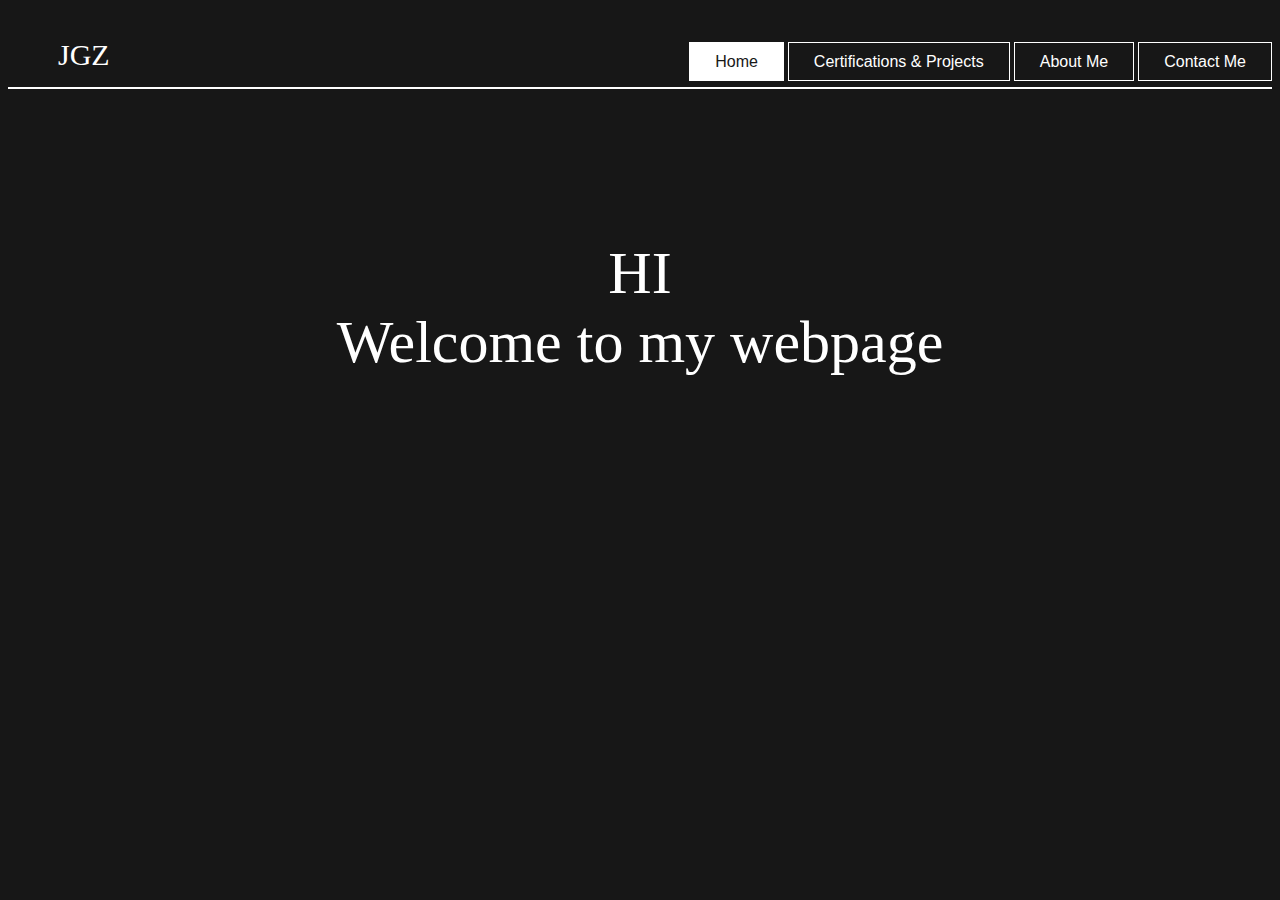
<file: pset8/homepage/index.html>
<!DOCTYPE html>

<html lang="en">
    <head>
        <link rel="stylesheet" href="https://cdn.jsdelivr.net/npm/bootstrap@4.5.3/dist/css/bootstrap.min.css" integrity="sha384-TX8t27EcRE3e/ihU7zmQxVncDAy5uIKz4rEkgIXeMed4M0jlfIDPvg6uqKI2xXr2" crossorigin="anonymous">
        <script src="https://code.jquery.com/jquery-3.5.1.slim.min.js" integrity="sha384-DfXdz2htPH0lsSSs5nCTpuj/zy4C+OGpamoFVy38MVBnE+IbbVYUew+OrCXaRkfj" crossorigin="anonymous"></script>
        <script src="https://cdn.jsdelivr.net/npm/bootstrap@4.5.3/dist/js/bootstrap.bundle.min.js" integrity="sha384-ho+j7jyWK8fNQe+A12Hb8AhRq26LrZ/JpcUGGOn+Y7RsweNrtN/tE3MoK7ZeZDyx" crossorigin="anonymous"></script>
        <script>
            document.addEventListener('DOMContentLoaded', function() {
                let box = document.querySelector('#animated_box');
                box.addEventListener('click', function() {
                    box.style.backgroundColor = '#171717';
                    box.style.color = 'white';
                    box.style.transition = 'all 0.8s';
                    document.querySelector('#intro_text').innerHTML = 'HI,<br> I\'m Jovan George Zacharia';
                });
            });
        </script>
        <link href="css/general.css" rel="stylesheet">
        <link href="css/homepage.css" rel="stylesheet">
        <title>Home</title>
    </head>
    <body>
        <div class="links_header">
            <ul class="links_list">
                <li><a href="#" class="links active">Home</a></li>
                <li><a href="certifications.html" class="links">Certifications & Projects</a></li>
                <li><a href="about_me.html" class="links">About Me</a></li>
                <li><a href="contact_me.html" class="links">Contact Me</a></li>
            </ul>

            <div id="name_header" class="user-select-none">JGZ</div>
        </div>

        <div id="main_text">
            <div id="animated_box">
                <p id="intro_text" class="user-select-none">HI<br>Welcome to my webpage</p>
            </div>
        </div>
    </body>
</html>
</file>
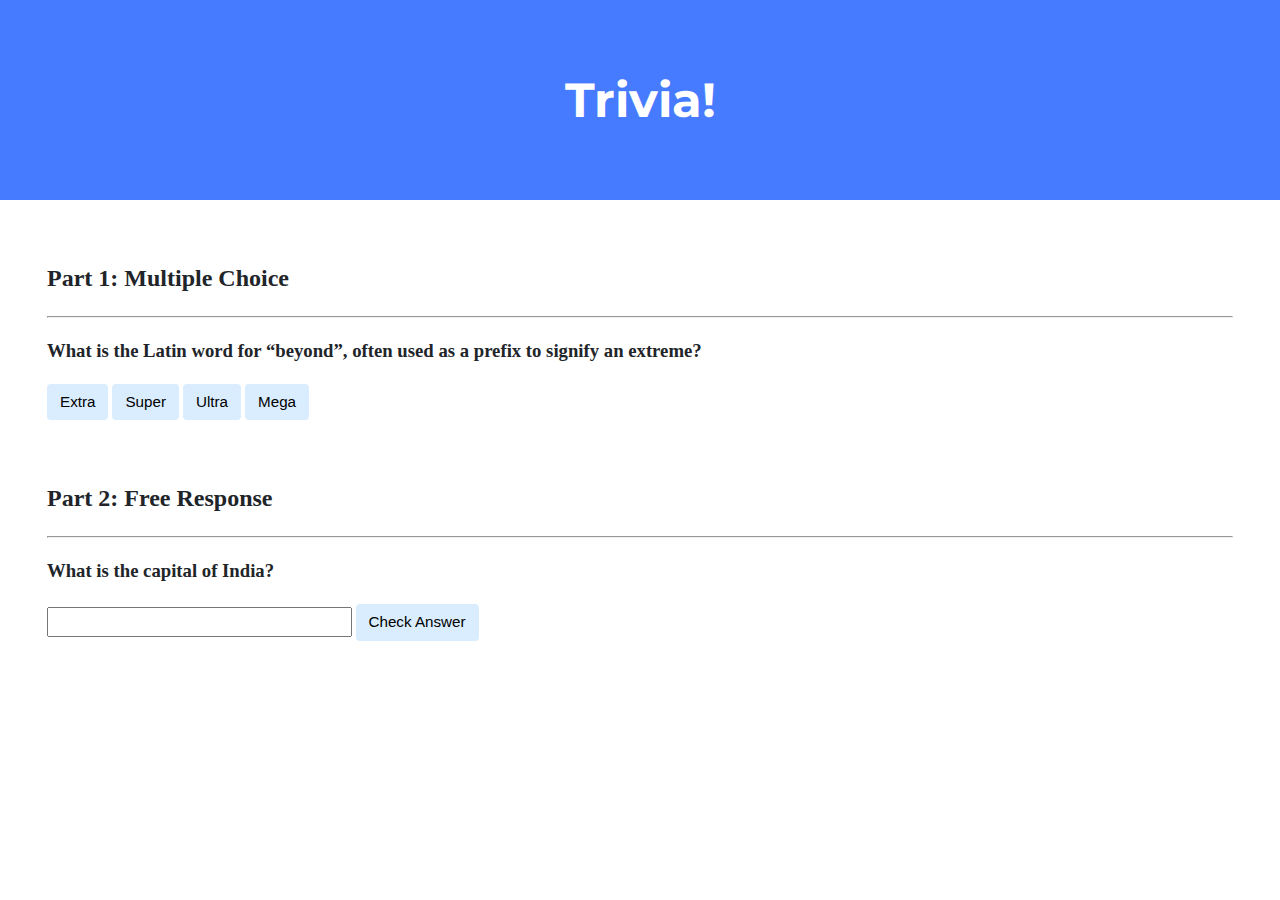
<file: pset8/lab8/index.html>
<!DOCTYPE html>

<html lang="en">
    <head>
        <link href="https://fonts.googleapis.com/css2?family=Montserrat:wght@500&display=swap" rel="stylesheet">
        <link href="styles.css" rel="stylesheet">
        <title>Trivia!</title>

        <script>
            // JS code for Part1: MCQ section
            // Listen for document to be fully loaded
            document.addEventListener('DOMContentLoaded', function(){
                // Button belonging to the .correct class will be the right one. Load that button into a variable
                let correctBtn = document.querySelector('.correct');
                // Listen for a click and change bg to green and display correct when even occurs
                correctBtn.addEventListener('click', function() {
                    correctBtn.style.backgroundColor = 'green';
                    document.querySelector('#MCQresult').innerHTML = 'Correct!';
                });
                // Buttons belonging to the .incorrect class will be the incorrect buttons. Load these buttons into an array
                let incorrectBtns = document.querySelectorAll('.incorrect');
                for (let i = 0; i < incorrectBtns.length; i++)
                {
                    // For each of the incorrect buttons, listen for a click and when the event occurs, change bg to red and display incorrect beneath
                    incorrectBtns[i].addEventListener('click', function() {
                        incorrectBtns[i].style.backgroundColor = 'red';
                        document.querySelector('#MCQresult').innerHTML = 'Incorrect!';
                    });
                }

                // The JS code for Part2: Free Response section
                //
                document.querySelector('#submitbox').addEventListener('click', function() {
                    console.log('here inside submit');
                    let textBox =  document.querySelector('input');
                    console.log(textBox.value);
                    if (textBox.value.toLowerCase() === 'delhi')
                    {
                        textBox.style.backgroundColor = 'green';
                        document.querySelector('#FRresult').innerHTML = 'Correct!';
                    }
                    else
                    {
                        textBox.style.backgroundColor = 'red';
                        document.querySelector('#FRresult').innerHTML = 'Incorrect!';
                    }
                });
            });

        </script>

    </head>
    <body>

        <div class="jumbotron">
            <h1>Trivia!</h1>
        </div>

        <div class="container">

            <div class="section">
                <h2>Part 1: Multiple Choice </h2>
                <hr>

                <h3>What is the Latin word for “beyond”, often used as a prefix to signify an extreme?</h3>

                <button class="incorrect">Extra</button>
                <button class="incorrect">Super</button>
                <button class="correct">Ultra</button>
                <button class="incorrect">Mega</button>

                <p id="MCQresult"></p>
            </div>

            <div class="section">
                <h2>Part 2: Free Response</h2>
                <hr>

                <h3>What is the capital of India?</h3>
                <input name="textbox" type="text" autocomplete="off">
                <button id="submitbox">Check Answer</button>

                <p id="FRresult"></p>

            </div>

        </div>
    </body>
</html>
</file>
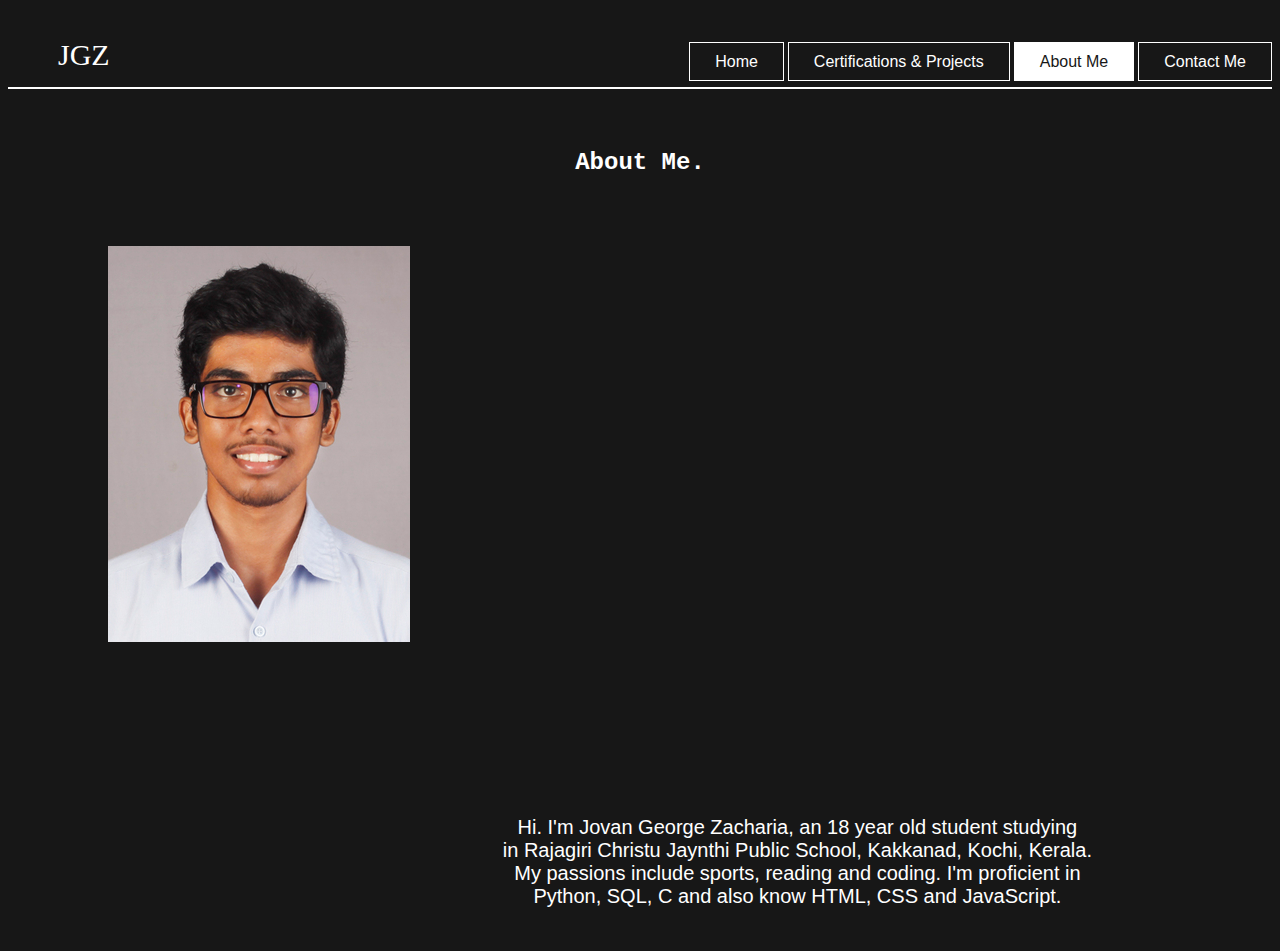
<file: pset8/homepage/about_me.html>
<!DOCTYPE html>

<html lang="en">
    <head>
        <link rel="stylesheet" href="https://cdn.jsdelivr.net/npm/bootstrap@4.5.3/dist/css/bootstrap.min.css" integrity="sha384-TX8t27EcRE3e/ihU7zmQxVncDAy5uIKz4rEkgIXeMed4M0jlfIDPvg6uqKI2xXr2" crossorigin="anonymous">
        <script src="https://code.jquery.com/jquery-3.5.1.slim.min.js" integrity="sha384-DfXdz2htPH0lsSSs5nCTpuj/zy4C+OGpamoFVy38MVBnE+IbbVYUew+OrCXaRkfj" crossorigin="anonymous"></script>
        <script src="https://cdn.jsdelivr.net/npm/bootstrap@4.5.3/dist/js/bootstrap.bundle.min.js" integrity="sha384-ho+j7jyWK8fNQe+A12Hb8AhRq26LrZ/JpcUGGOn+Y7RsweNrtN/tE3MoK7ZeZDyx" crossorigin="anonymous"></script>
        <link href="css/general.css" rel="stylesheet">
        <link href="css/aboutpage.css" rel="stylesheet">
        <title>About Me</title>
    </head>
    <body>
        <div class="links_header">
            <ul class="links_list">
                <li><a href="index.html" class="links">Home</a></li>
                <li><a href="certifications.html" class="links">Certifications & Projects</a></li>
                <li><a href="#" class="links active">About Me</a></li>
                <li><a href="contact_me.html" class="links">Contact Me</a></li>
            </ul>

            <div id="name_header" class="user-select-none">JGZ</div>
        </div>

        <div>
            <h2 id="about_header">About Me.</h2>

            <div class="left">
                <img src="images/Jovan.jpg" alt="My Picture">
            </div>

            <div class="right">
                <pre id="about_text">
                    Hi. I'm Jovan George Zacharia, an 18 year old student studying
                    in Rajagiri Christu Jaynthi Public School, Kakkanad, Kochi, Kerala.
                    My passions include sports, reading and coding. I'm proficient in
                    Python, SQL, C and also know HTML, CSS and JavaScript.
                </pre>
            </div>
        </div>
    </body>
</html>
</file>
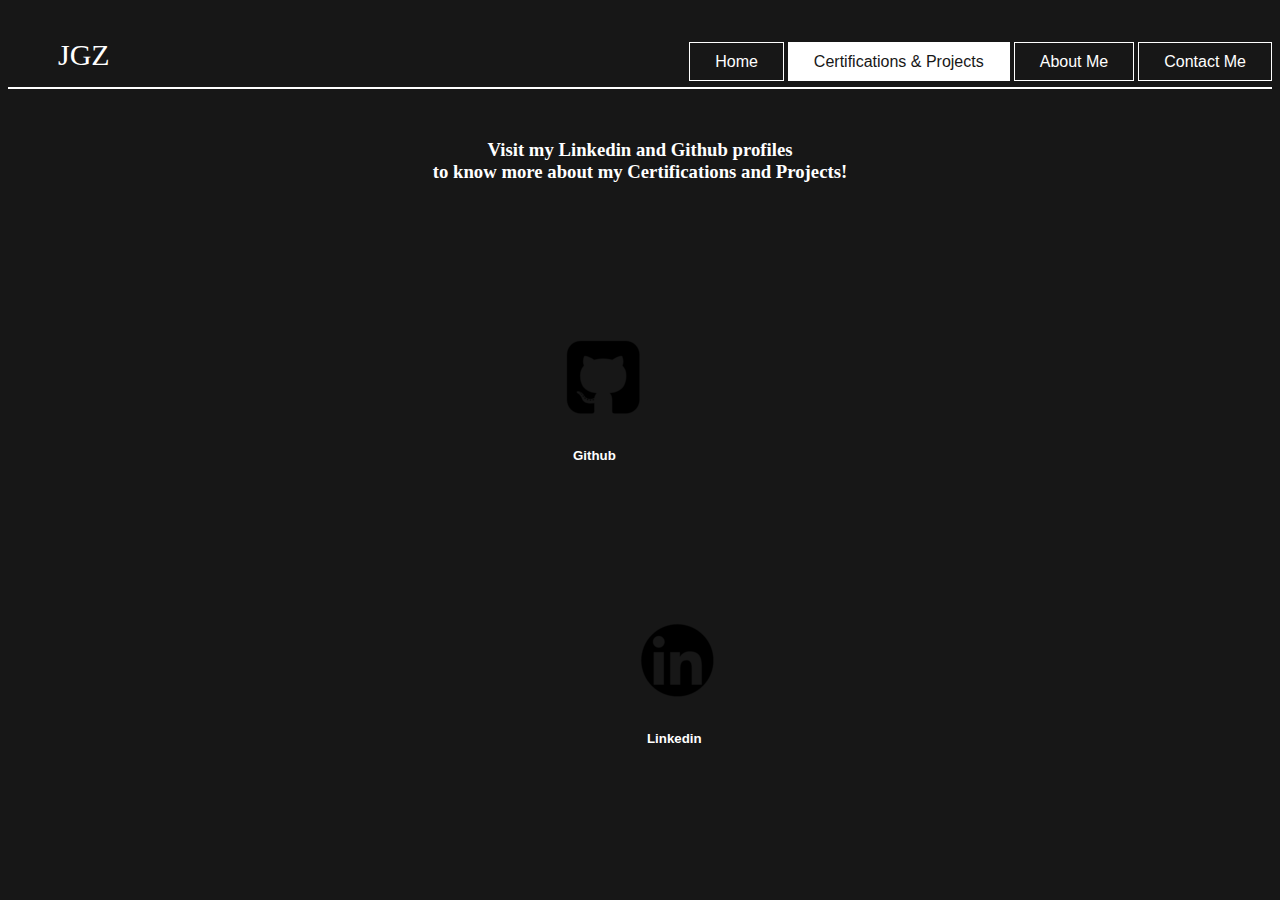
<file: pset8/homepage/certifications.html>
<!DOCTYPE html>

<html lang="en">
    <head>
        <link rel="stylesheet" href="https://cdn.jsdelivr.net/npm/bootstrap@4.5.3/dist/css/bootstrap.min.css" integrity="sha384-TX8t27EcRE3e/ihU7zmQxVncDAy5uIKz4rEkgIXeMed4M0jlfIDPvg6uqKI2xXr2" crossorigin="anonymous">
        <script src="https://code.jquery.com/jquery-3.5.1.slim.min.js" integrity="sha384-DfXdz2htPH0lsSSs5nCTpuj/zy4C+OGpamoFVy38MVBnE+IbbVYUew+OrCXaRkfj" crossorigin="anonymous"></script>
        <script src="https://cdn.jsdelivr.net/npm/bootstrap@4.5.3/dist/js/bootstrap.bundle.min.js" integrity="sha384-ho+j7jyWK8fNQe+A12Hb8AhRq26LrZ/JpcUGGOn+Y7RsweNrtN/tE3MoK7ZeZDyx" crossorigin="anonymous"></script>
        <link href="css/general.css" rel="stylesheet">
        <link href="css/certifications.css" rel="stylesheet">
        <title>My Certifications & Projects</title>
    </head>
    <body>
        <div class="links_header">
            <ul class="links_list">
                <li><a href="index.html" class="links">Home</a></li>
                <li><a href="#" class="links active">Certifications & Projects</a></li>
                <li><a href="about_me.html" class="links">About Me</a></li>
                <li><a href="contact_me.html" class="links">Contact Me</a></li>
            </ul>

            <div id="name_header" class="user-select-none">JGZ</div>
        </div>

        <h3 id="certi_header">Visit my Linkedin and Github profiles<br> to know more about my Certifications and Projects!</h3>

        <section>
            <div id="img_left">
                <a href="https://github.com/jovanzac" target="_blank"><img src="images/github_img.png" alt="Github icon"></a>
                <h5 class="socials">Github</h5>
            </div>
            <div id="img_right">
                <a href="https://www.linkedin.com/in/jovan-george-zacharia-3130491b9/" target="_blank"><img src="images/linkedin_img.png" alt="Github icon"></a>
                <h5 class="socials">Linkedin</h5>
            </div>
        </section>
    </body>
</html>
</file>
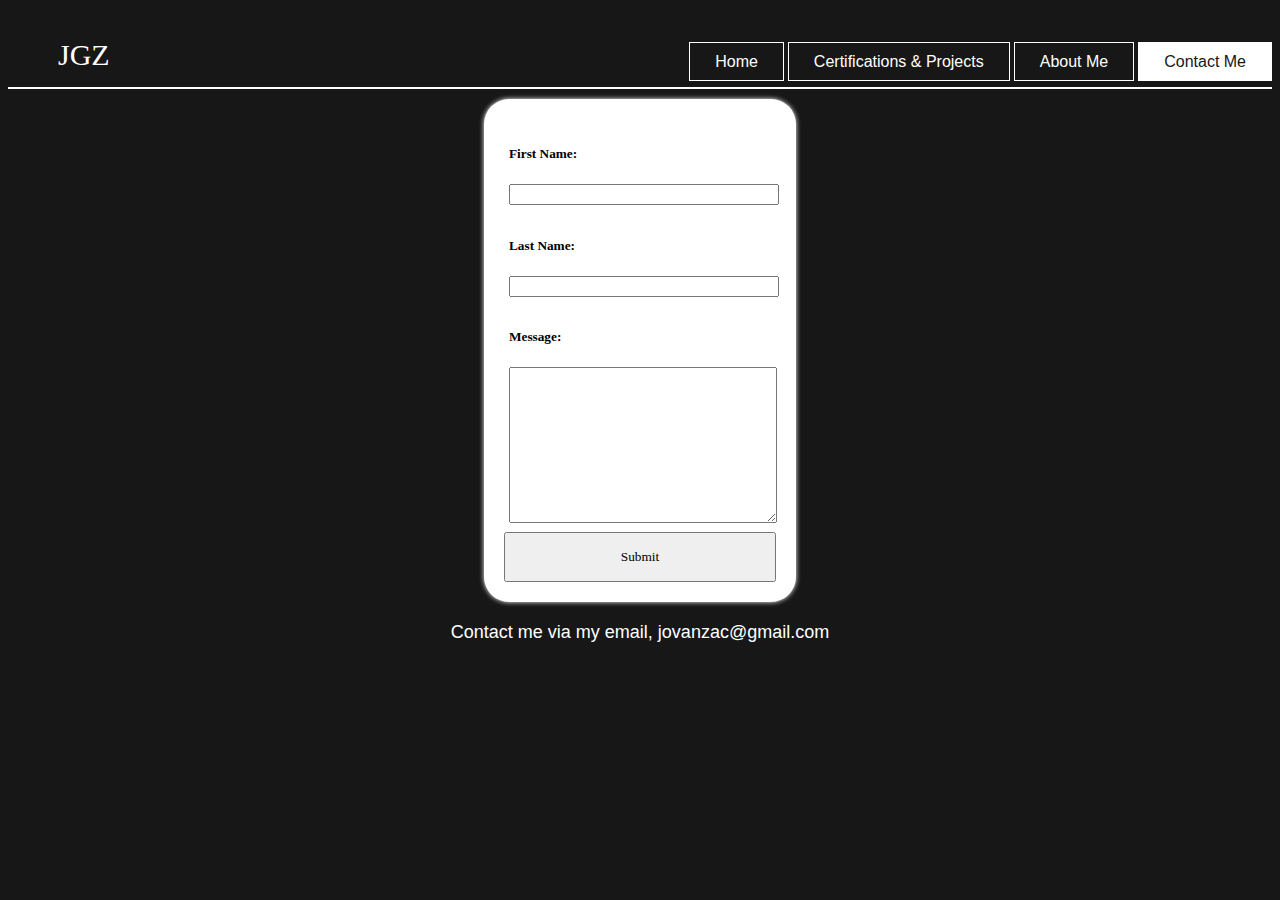
<file: pset8/homepage/contact_me.html>
<!DOCTYPE html>

<html lang="en">
    <head>
        <link rel="stylesheet" href="https://cdn.jsdelivr.net/npm/bootstrap@4.5.3/dist/css/bootstrap.min.css" integrity="sha384-TX8t27EcRE3e/ihU7zmQxVncDAy5uIKz4rEkgIXeMed4M0jlfIDPvg6uqKI2xXr2" crossorigin="anonymous">
        <script src="https://code.jquery.com/jquery-3.5.1.slim.min.js" integrity="sha384-DfXdz2htPH0lsSSs5nCTpuj/zy4C+OGpamoFVy38MVBnE+IbbVYUew+OrCXaRkfj" crossorigin="anonymous"></script>
        <script src="https://cdn.jsdelivr.net/npm/bootstrap@4.5.3/dist/js/bootstrap.bundle.min.js" integrity="sha384-ho+j7jyWK8fNQe+A12Hb8AhRq26LrZ/JpcUGGOn+Y7RsweNrtN/tE3MoK7ZeZDyx" crossorigin="anonymous"></script>
        <link href="css/general.css" rel="stylesheet">
        <link href="css/contacts.css" rel="stylesheet">
        <title>Cantact Me</title>
    </head>
    <body>
        <div class="links_header">
            <ul class="links_list">
                <li><a href="index.html" class="links">Home</a></li>
                <li><a href="certifications.html" class="links">Certifications & Projects</a></li>
                <li><a href="about_me.html" class="links">About Me</a></li>
                <li><a href="#" class="links active">Contact Me</a></li>
            </ul>

            <div id="name_header" class="user-select-none">JGZ</div>
        </div>

        <section>
            <div class="form_container">
                <form action="https://formspree.io/f/mayalynw" method="POST">
                    <div class="form_group">
                        <h5>First Name:</h5>
                        <input type="text" name="first_name">
                    </div>
                    <div class="form_group">
                        <h5>Last Name:</h5>
                        <input type="text" name="last_name">
                    </div>
                    <div class="form_group">
                        <h5>Message:</h5>
                        <textarea name="message" cols="30" rows="10"></textarea>
                    </div>
                    <input type="submit" id="submit">
                </form>
            </div>
        </section>
        <div id="mail">Contact me via my email, jovanzac@gmail.com</div>
    </body>
</html>
</file>
<file: pset8/homepage/css/general.css>
.links_list
{
    float: right;
    list-style-type: none;
    margin-top:25px;
}

ul li
{
    display: inline-block;
    padding-top: 20px;
}

.links
{
    font-family: "Helvetica", "Verdana", "Arial";
    text-decoration: none;
    color: white;
    padding: 10px 25px;
    border: 1px solid white;
}

.links:hover
{
    text-decoration: none;
    background-color: white;
    color: #171717;
    transition: 0.3s ease;
}

.active
{
    text-decoration: none;
    background-color: white;
    color: #171717;
}

body
{
    background-color: #171717;
}

.links_header
{
    border-bottom: 2px solid white;
    overflow: hidden;
}

#name_header
{
    color: white;
    margin-top: 30px;
    margin-left: 50px;
    font-family: "Lucida Console", "Monaco";
    font-size: 30px;
}
</file>
<file: pset8/lab8/styles.css>
body {
    background-color: #fff;
    color: #212529;
    font-size: 1rem;
    font-weight: 400;
    line-height: 1.5;
    margin: 0;
    text-align: left;
}

.container {
    margin-left: auto;
    margin-right: auto;
    padding-left: 15px;
    padding-right: 15px;
}

.jumbotron {
    background-color: #477bff;
    color: #fff;
    margin-bottom: 2rem;
    padding: 2rem 1rem;
    text-align: center;
}

.section {
    padding: 0.5rem 2rem 1rem 2rem;
}

.section:hover {
    background-color: #f5f5f5;
    transition: color 2s ease-in-out, background-color 0.15s ease-in-out;
}

h1 {
    font-family: 'Montserrat', sans-serif;
    font-size: 48px;
}

button, input[type="submit"] {
    background-color: #d9edff;
    border: 1px solid transparent;
    border-radius: 0.25rem;
    font-size: 0.95rem;
    font-weight: 400;
    line-height: 1.5;
    padding: 0.375rem 0.75rem;
    text-align: center;
    transition: color 0.15s ease-in-out, background-color 0.15s ease-in-out, border-color 0.15s ease-in-out, box-shadow 0.15s ease-in-out;
    vertical-align: middle;
}


input[type="text"] {
    line-height: 1.8;
    width: 25%;
}

input[type="text"]:hover {
    background-color: #f5f5f5;
    transition: color 2s ease-in-out, background-color 0.15s ease-in-out;
}
</file>
<file: pset8/homepage/css/aboutpage.css>
#about_header
{
    text-align: center;
    color: white;
    font-family: "Monaco", "Courier New", "Lucida Console";
    margin-top: 60px;
}

.left
{
    float: left;
    margin: 50px;
    margin-left: 100px;
}

.right
{
    float: right;
    margin-right:180px;
    margin-top: 100px;
}

#about_text
{
    color: white;
    text-align: center;
    font-size: 20px;
    font-family: "Helvetica", "Verdana", "Arial";
}
</file>
<file: pset8/homepage/css/certifications.css>
#certi_header
{
    text-align: center;
    color: white;
    margin-top: 50px;
}

#img_left
{
    float: left;
    margin-top: 130px;
    margin-left: 550px;
}

#img_right
{
    float:right;
    margin-top: 130px;
    margin-right: 550px;
}

.socials
{
    font-family: "Helvetica", "Verdana", "Arial";
    color: white;
    padding-left: 15px;
}
</file>
<file: pset8/homepage/css/contacts.css>
section
{
    width: 100%;
    margin-top: 10px;
    display: flex;
    align-items: center;
    justify-content: center;
}

.form_container
{
    padding: 20px;
    background-color: white;
    border-radius: 25px;
    box-shadow: 0px 0px 5px white;
}

.form_group
{
    padding: 5px;
    font-family: "Lucida Console";
}

.form_group input,
.form_group textarea
{
    width: 100%;
}

#submit
{
    width: 100%;
    height: 50px;
    font-family: "lucida console";
}

#mail
{
    color: white;
    text-align: center;
    background-color: #171717;
    font-family: "Helvetica";
    font-size: 18px;
    margin-top: 20px;
}
</file>
<file: pset8/homepage/css/homepage.css>
#main_text
{
    color: white;
    background-color: #171717;
    font-size: 60px;
    text-align: center;
    margin-top: 150px;
}

#animated_box
{
    display: block;
    width: 800px;
    margin: auto;
}

#animated_box :hover
{
    border-radius: 25px;
    color: #171717;
    background-color: white;
    transition: 0.8s ease;
    box-shadow: 0px 0px 20px white;
}
</file>
